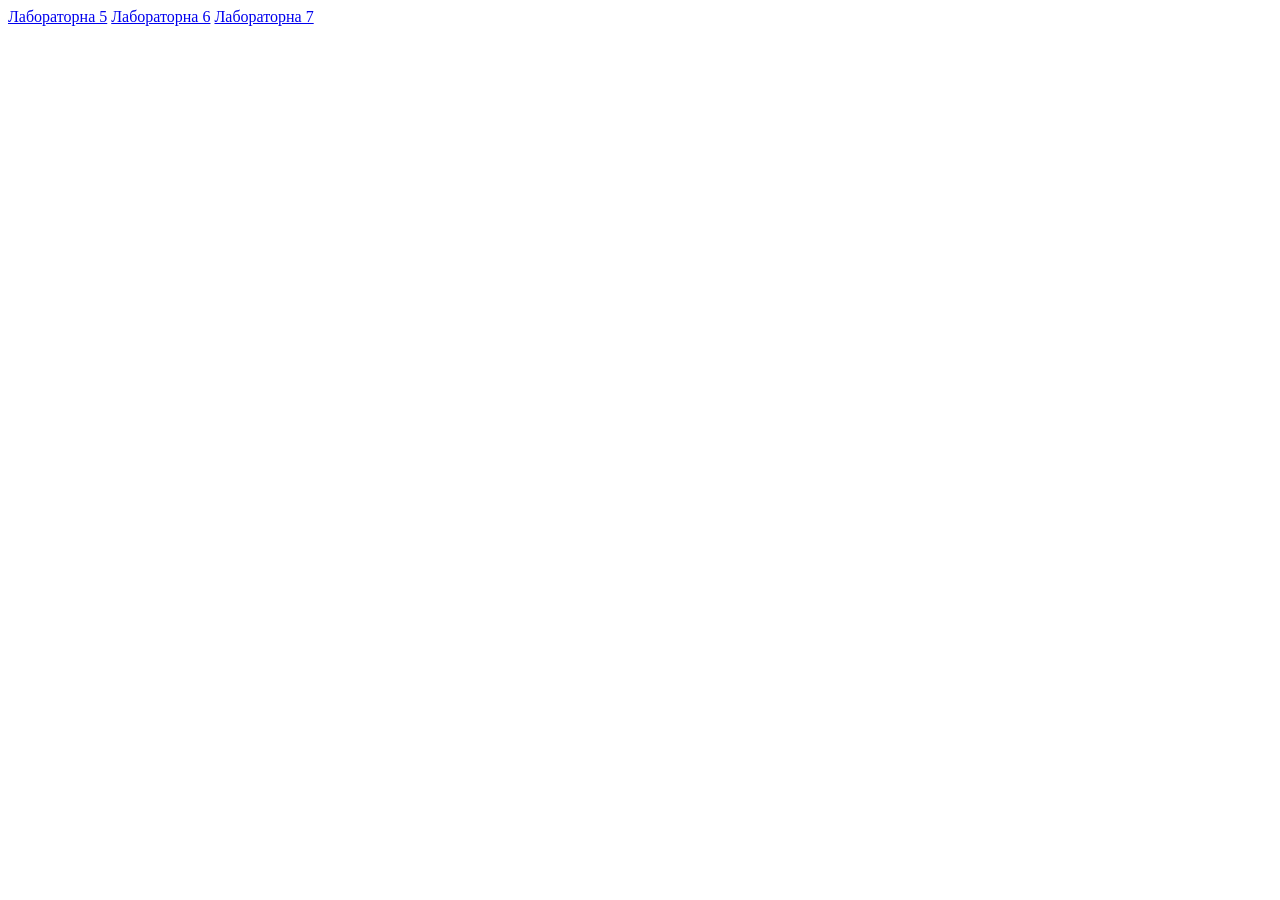
<file: index.html>
<!DOCTYPE html>
<html lang="en">
<head>
    <meta charset="UTF-8">
    <meta name="viewport" content="width=device-width, initial-scale=1.0">
    <title>Relink</title>
</head>
<body>
    <a href="./lb5/index.html">Лабораторна 5</a>
    <a href="./lb6/index.html">Лабораторна 6</a>
    <a href="./lb7/index.html">Лабораторна 7</a>
</body>
</html>
</file>
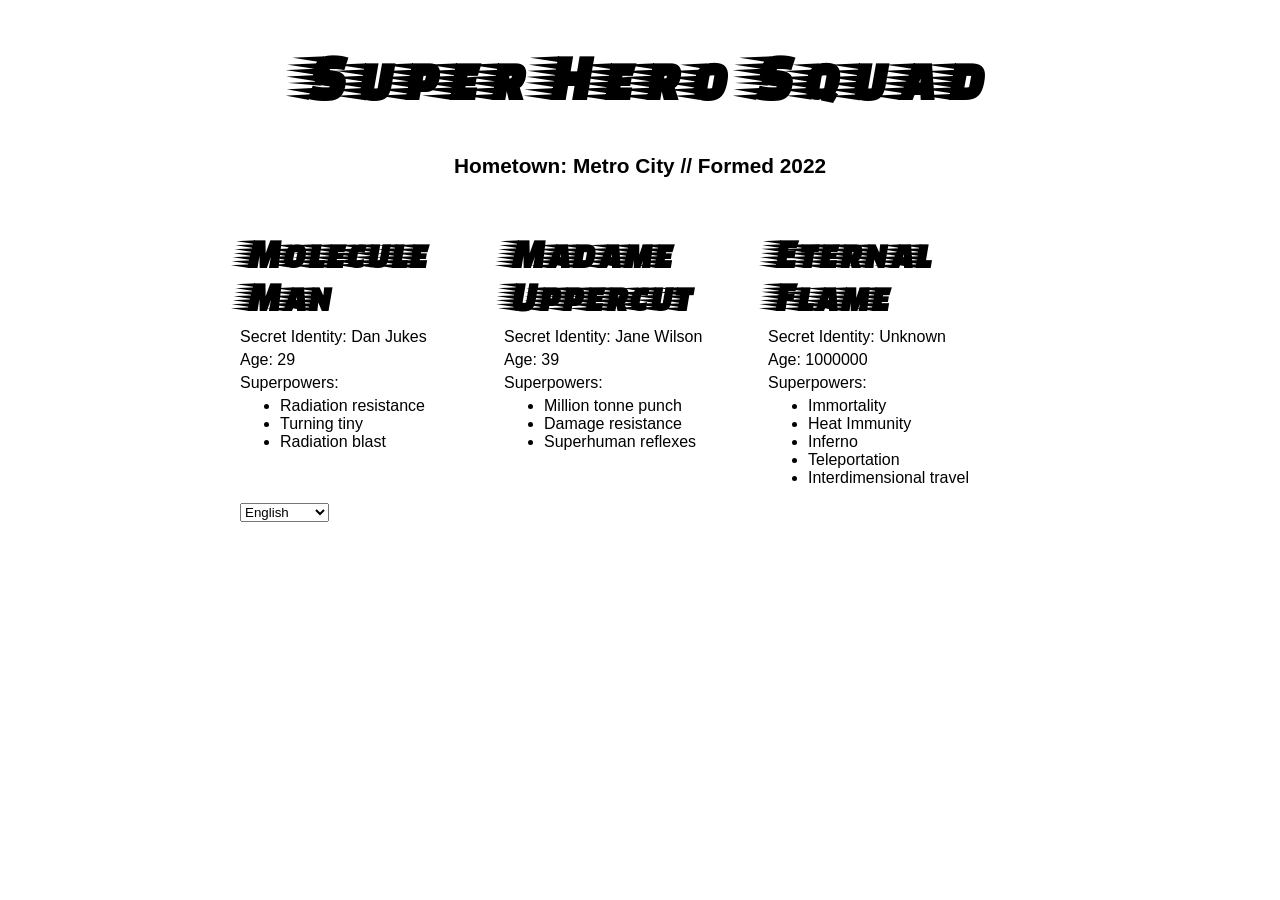
<file: lb7/index.html>
<!DOCTYPE html>
<html lang="en-us">
  <head>
    <meta charset="utf-8">

    <title>Our superheroes</title>

    <link href="https://fonts.googleapis.com/css?family=Faster+One" rel="stylesheet">
    <link rel="stylesheet" href="style.css">
  </head>

  <body>

      <header>

      </header>

      <section>

      </section>
      <select id="language-selector">
        <option value="en">English</option>
        <option value="uk">Українська</option>
      </select>
      <script src="script.js"></script>
  </body>
</html>
</file>
<file: lb7/style.css>
html {
    font-family: 'helvetica neue', helvetica, arial, sans-serif;
  }
  
  body {
    width: 800px;
    margin: 0 auto;
  }
  
  h1, h2 {
    font-family: 'Faster One', cursive;
  }
  
  /* header styles */
  
  h1 {
    font-size: 4rem;
    text-align: center;
  }
  
  header p {
    font-size: 1.3rem;
    font-weight: bold;
    text-align: center;
  }
  
  /* section styles */
  
  section article {
    width: 33%;
    float: left;
  }
  
  section p {
    margin: 5px 0;
  }
  
  section ul {
    margin-top: 0;
  }
  
  h2 {
    font-size: 2.5rem;
    letter-spacing: -5px;
    margin-bottom: 10px;
  }
</file>
